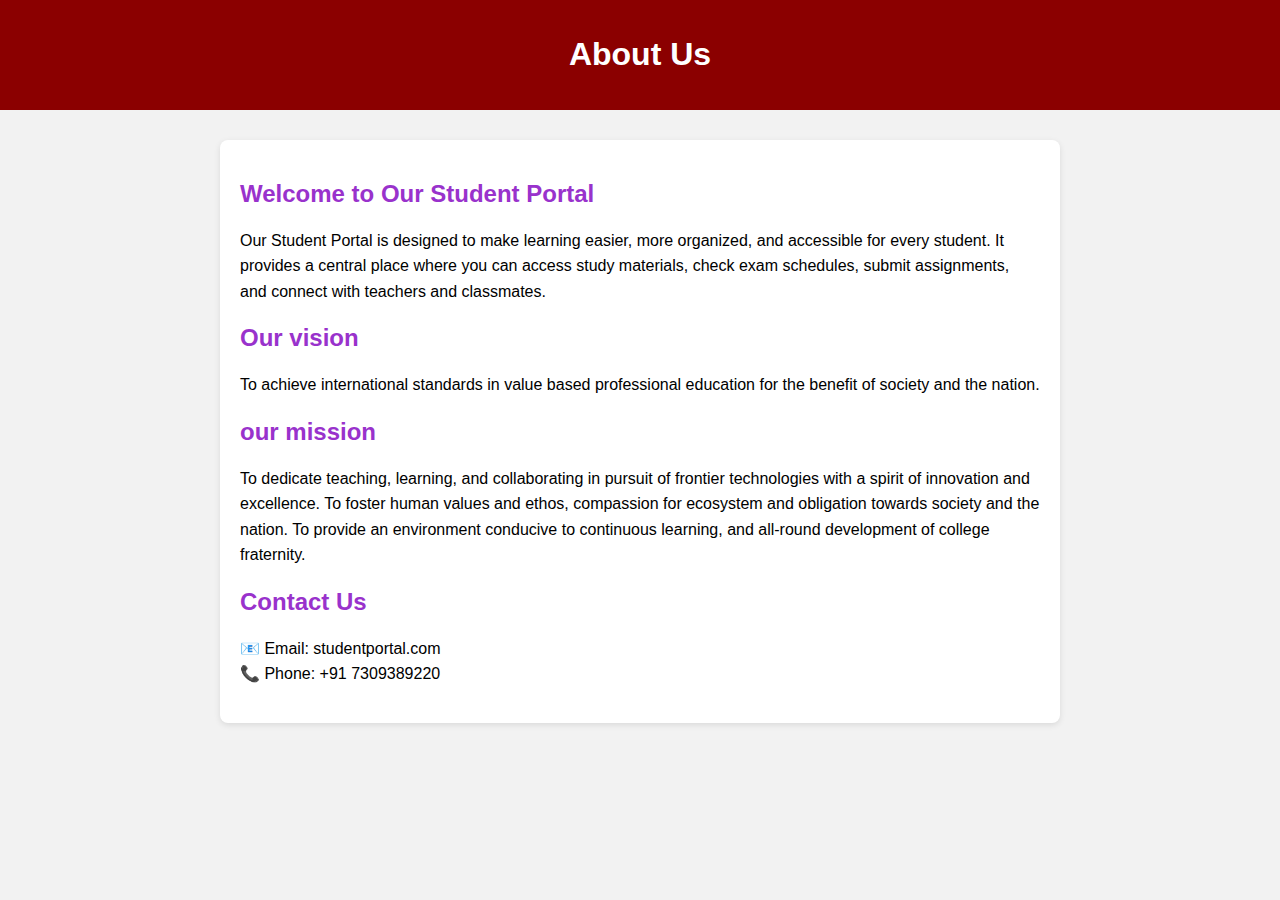
<file: about us.html>
<!DOCTYPE html>
<html lang="en">
<head>
    <meta charset="UTF-8">
    <meta name="viewport" content="width=device-width, initial-scale=1.0">
    <title>About Us - Student Portal</title>
    <style>
        body {
            font-family: Arial, sans-serif;
            background-color: #f2f2f2;
            margin: 0;
            padding: 0;
        }
        header {
            background-color: darkred;
            color: white;
            padding: 15px;
            text-align: center;
        }
        main {
            max-width: 800px;
            margin: 30px auto;
            background: white;
            padding: 20px;
            border-radius: 8px;
            box-shadow: 0px 2px 6px rgba(0,0,0,0.1);
        }
        h2 {
            color: darkorchid;
        }
        p {
            line-height: 1.6;
        }
    </style>
</head>
<body>

    <header>
        <h1>About Us</h1>
    </header>

    <main>
        <h2>Welcome to Our Student Portal</h2>
        <p>
            Our Student Portal is designed to make learning easier, more organized, 
            and accessible for every student. It provides a central place where 
            you can access study materials, check exam schedules, submit assignments, 
            and connect with teachers and classmates.
        </p>

        <h2>Our vision</h2>
        <p>
            To achieve international standards in value based professional education for the benefit of society and the nation.
        </p>
<p>
    <h2>our mission</h2>
    <p>
        To dedicate teaching, learning, and collaborating in pursuit of frontier technologies with a spirit of innovation and excellence.

To foster human values and ethos, compassion for ecosystem and obligation towards society and the nation.

To provide an environment conducive to continuous learning, and all-round development of college fraternity.
    </p>
</p>
        <h2>Contact Us</h2>
        <p>
            📧 Email: studentportal.com <br>
            📞 Phone: +91 7309389220
        </p>
    </main>

</body>
</html>
</file>
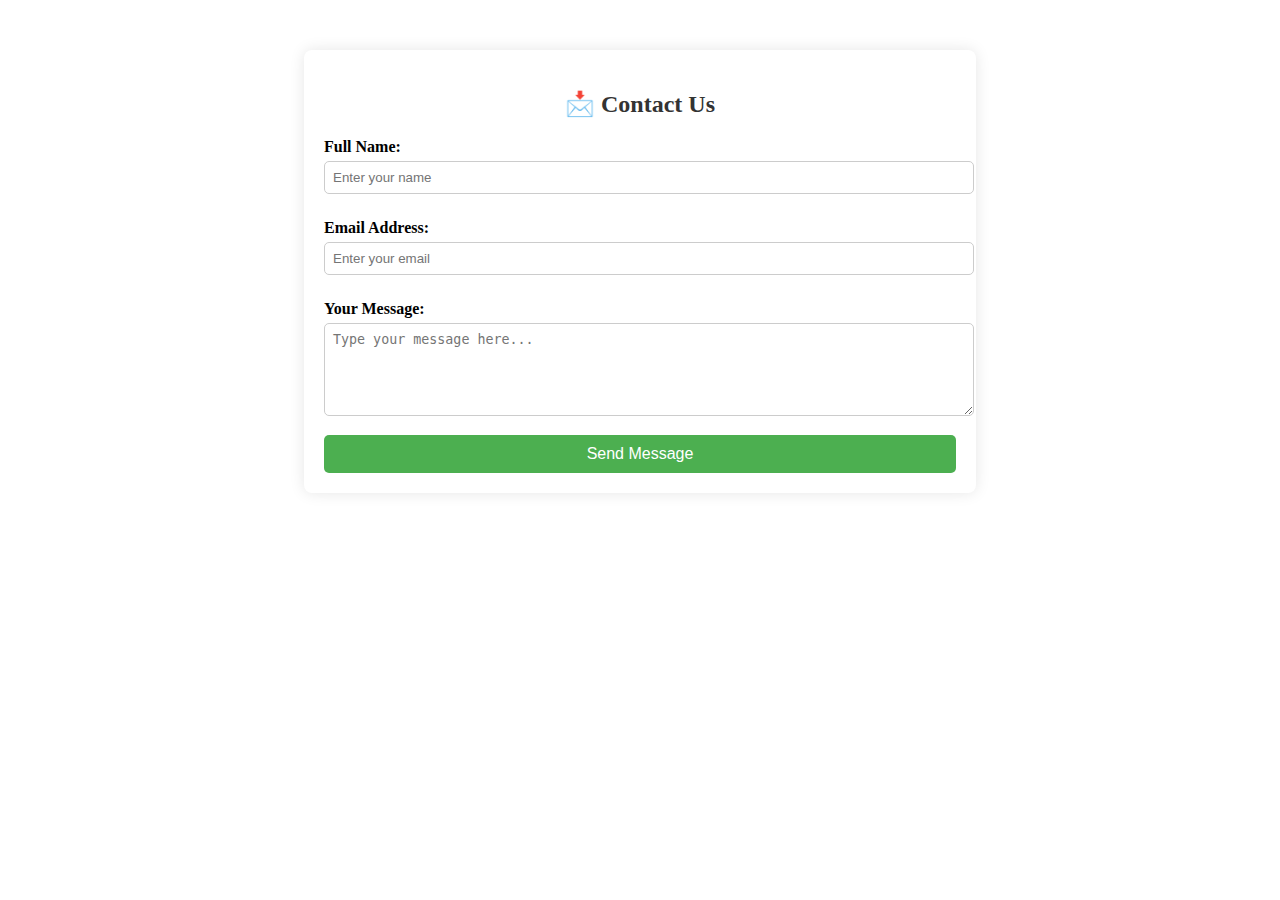
<file: contact.us.html>
<!DOCTYPE html>
<html lang="en">
<head>
    <meta charset="UTF-8">
    <meta name="viewport" content="width=device-width, initial-scale=1.0">
    <title>contact</title>
    <link rel="stylesheet" href="1-.css">
</head>
<body>
      <div class="container">
        <h2>📩 Contact Us</h2>
        <form action="mailto:youremail@example.com" method="post" enctype="text/plain">
            <label for="name">Full Name:</label>
            <input type="text" id="name" name="name" placeholder="Enter your name" required>

            <label for="email">Email Address:</label>
            <input type="email" id="email" name="email" placeholder="Enter your email" required>

            <label for="message">Your Message:</label>
            <textarea id="message" name="message" rows="5" placeholder="Type your message here..." required></textarea>

            <button type="submit">Send Message</button>
        </form>
    </div>
</body>
</html>
</file>
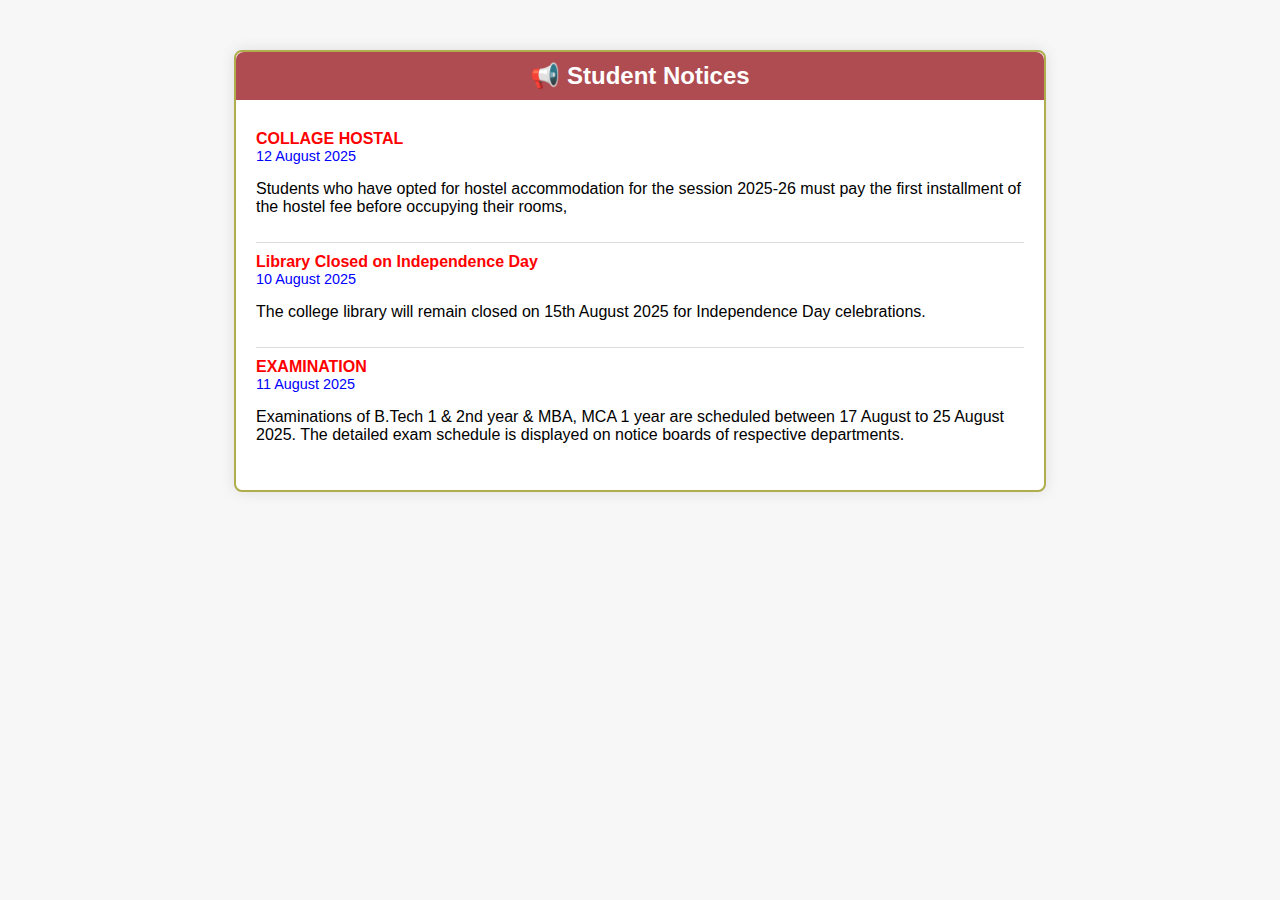
<file: notice.html>
<!DOCTYPE html>
<html>
<head>
    <title>Student Portal - Notice Board</title>
    <style>
        body {
            font-family: Arial, sans-serif;
            background-color: #f7f7f7;
            margin: 0;
            padding: 0;
        }
        .notice-board {
            width: 60%;
            margin: 50px auto;
            background-color: white;
            border: 2px solid #afad4c;
            border-radius: 8px;
            padding: 20px;
            box-shadow: 0 0 15px rgba(0,0,0,0.1);
        }
        .notice-board h2 {
            text-align: center;
            background-color: #af4c51;
            color: white;
            padding: 10px;
            margin: -20px -20px 20px -20px;
            border-radius: 8px 8px 0 0;
        }
        .notice {
            border-bottom: 1px solid #ddd;
            padding: 10px 0;
        }
        .notice:last-child {
            border-bottom: none;
        }
        .notice-date {
            color: blue;
            font-size: 0.9em;
        }
        .notice-title {
            font-weight: bold;
            color: red;
        }
    </style>
</head>
<body>

    <div class="notice-board">
        <h2>📢 Student Notices</h2>

        <div class="notice">
            <div class="notice-title">COLLAGE HOSTAL</div>
            <div class="notice-date">12 August 2025</div>
            <p>Students who have opted for hostel accommodation  for the session 2025-26 must pay the first installment of the hostel fee before occupying their rooms, </p>
        </div>

        <div class="notice">
            <div class="notice-title">Library Closed on Independence Day</div>
            <div class="notice-date">10 August 2025</div>
            <p>The college library will remain closed on 15th August 2025 for Independence Day celebrations.</p>
        </div>

        <div class="notice">
            <div class="notice-title">EXAMINATION</div>
            <div class="notice-date">11 August 2025</div>
            <p>Examinations of B.Tech 1 & 2nd year & MBA, MCA 1 year are scheduled between 17 August to 25 August 2025. The detailed exam schedule is displayed on notice boards of respective departments.</p>
        </div>
    </div>

</body>
</html>
</file>
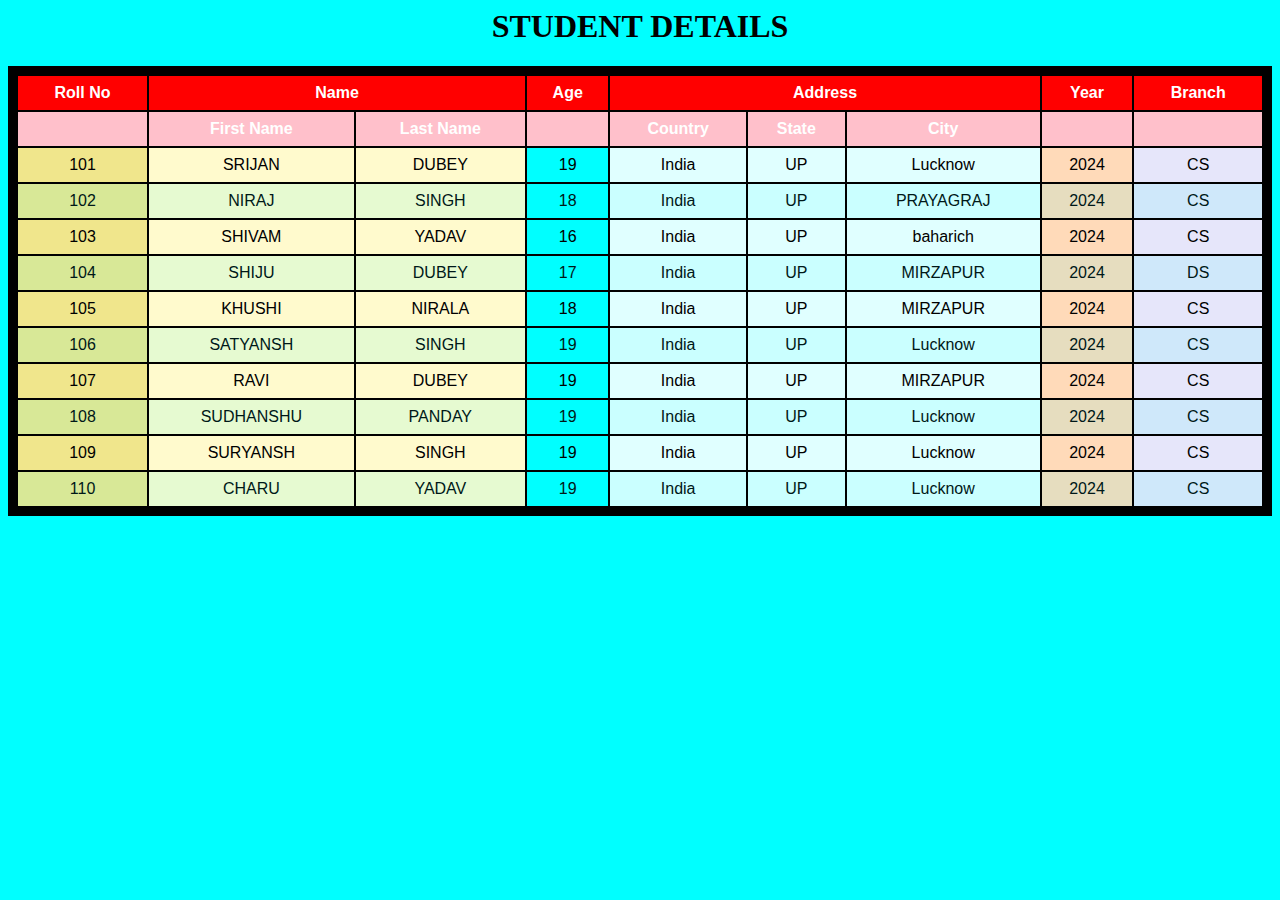
<file: student.details.html>
<html>
    <head>
        <title>Example of Table - colspan</title>
        <link rel="stylesheet" href="1-.css">
        <style>
            *{ background-color: aqua;}
        </style>
    </head>
    <body>

    <h1 style="text-align: center;" > STUDENT DETAILS</h1>
        <table style=" border:10px,solid,black">
            <tr id="hello">
                <th>Roll No</th>
                <th colspan="2">Name</th>
                <th>Age</th>
                <th colspan="3">Address</th>
                <th>Year</th>
                <th>Branch</th>
            </tr>
            <tr>
                <th></th>
                <th>First Name</th>
                <th>Last Name</th>
                <th></th>
                <th>Country</th>
                <th>State</th>
                <th>City</th>
                <th></th>
                <th></th>
            </tr>

            <tr>
                <td>101</td>
                <td>SRIJAN</td>
                <td>DUBEY</td>
                <td>19</td>
                <td>India</td>
                <td>UP</td>
                <td>Lucknow</td>
                <td>2024</td>
                <td>CS</td>
            </tr>
             <tr>
                <td>102</td>
                <td>NIRAJ</td>
                <td>SINGH</td>
                <td>18</td>
                <td>India</td>
                <td>UP</td>
                <td>PRAYAGRAJ</td>
                <td>2024</td>
                <td>CS</td>
            </tr>
             <tr>
                <td>103</td>
                <td>SHIVAM</td>
                <td>YADAV</td>
                <td>16</td>
                <td>India</td>
                <td>UP</td>
                <td>baharich</td>
                <td>2024</td>
                <td>CS</td>
            </tr>
             <tr>
                <td>104</td>
                <td>SHIJU</td>
                <td>DUBEY</td>
                <td>17</td>
                <td>India</td>
                <td>UP</td>
                <td>MIRZAPUR</td>
                <td>2024</td>
                <td>DS</td>
            </tr>
             <tr>
                <td>105</td>
                <td>KHUSHI</td>
                <td>NIRALA</td>
                <td>18</td>
                <td>India</td>
                <td>UP</td>
                <td>MIRZAPUR</td>
                <td>2024</td>
                <td>CS</td>
            </tr> <tr>
                <td>106</td>
                <td>SATYANSH</td>
                <td>SINGH</td>
                <td>19</td>
                <td>India</td>
                <td>UP</td>
                <td>Lucknow</td>
                <td>2024</td>
                <td>CS</td>
            </tr> <tr>
                <td>107</td>
                <td>RAVI</td>
                <td>DUBEY</td>
                <td>19</td>
                <td>India</td>
                <td>UP</td>
                <td>MIRZAPUR</td>
                <td>2024</td>
                <td>CS</td>
            </tr> <tr>
                <td>108</td>
                <td>SUDHANSHU</td>
                <td>PANDAY</td>
                <td>19</td>
                <td>India</td>
                <td>UP</td>
                <td>Lucknow</td>
                <td>2024</td>
                <td>CS</td>
            </tr> <tr>
                <td>109</td>
                <td>SURYANSH</td>
                <td>SINGH</td>
                <td>19</td>
                <td>India</td>
                <td>UP</td>
                <td>Lucknow</td>
                <td>2024</td>
                <td>CS</td>
            </tr><tr>
<td>110</td>
                <td>CHARU</td>
                <td>YADAV</td>
                <td>19</td>
                <td>India</td>
                <td>UP</td>
                <td>Lucknow</td>
                <td>2024</td>
                <td>CS</td>
            </tr>
        </table>
    </body>
</html>
</file>
<file: 1-.css>
/* General table styling */
table {
    border-collapse: collapse;
    width: 100%;
    font-family: Arial, sans-serif;
}

/* Border for all cells */
table, th, td {
    border: 2px solid black;
    padding: 8px;
    text-align: center;
}

/* First header row */
tr:first-child th {
    background-color: red; 
    color: white;
}

/* Second header row */
tr:nth-child(2) th {
    background-color: pink; 
    color: white;
}

/* Name columns */
td:nth-child(2), td:nth-child(3) {
    background-color: #FFFACD; /* Light Yellow */
}

/* Address columns */
td:nth-child(5), td:nth-child(6), td:nth-child(7) {
    background-color: #E0FFFF; /* Light Cyan */
}

/* Roll No column */
td:first-child {
    background-color: #F0E68C; /* Khaki */
}

/* Year column */
td:nth-child(8) {
    background-color: #FFDAB9; /* Peach Puff */
}

/* Branch column */
td:last-child {
    background-color: #E6E6FA; /* Lavender */
}

/* Alternate row colors for better readability */
tr:nth-child(even) td {
    opacity: 0.9;
}
 

 .container {
            width: 50%;
            margin: 50px auto;
            background: white;
            padding: 20px;
            border-radius: 8px;
            box-shadow: 0px 0px 15px rgba(0,0,0,0.1);
        }
        h2 {
            text-align: center;
            color: #333;
        }
        label {
            display: block;
            margin: 10px 0 5px;
            font-weight: bold;
        }
        input, textarea {
            width: 100%;
            padding: 8px;
            margin-bottom: 15px;
            border-radius: 5px;
            border: 1px solid #ccc;
        }
        button {
            width: 100%;
            padding: 10px;
            background: #4CAF50;
            color: white;
            font-size: 16px;
            border: none;
            border-radius: 5px;
        }
        button:hover {
            background: #45a049;
            cursor: pointer;
        }
</file>
